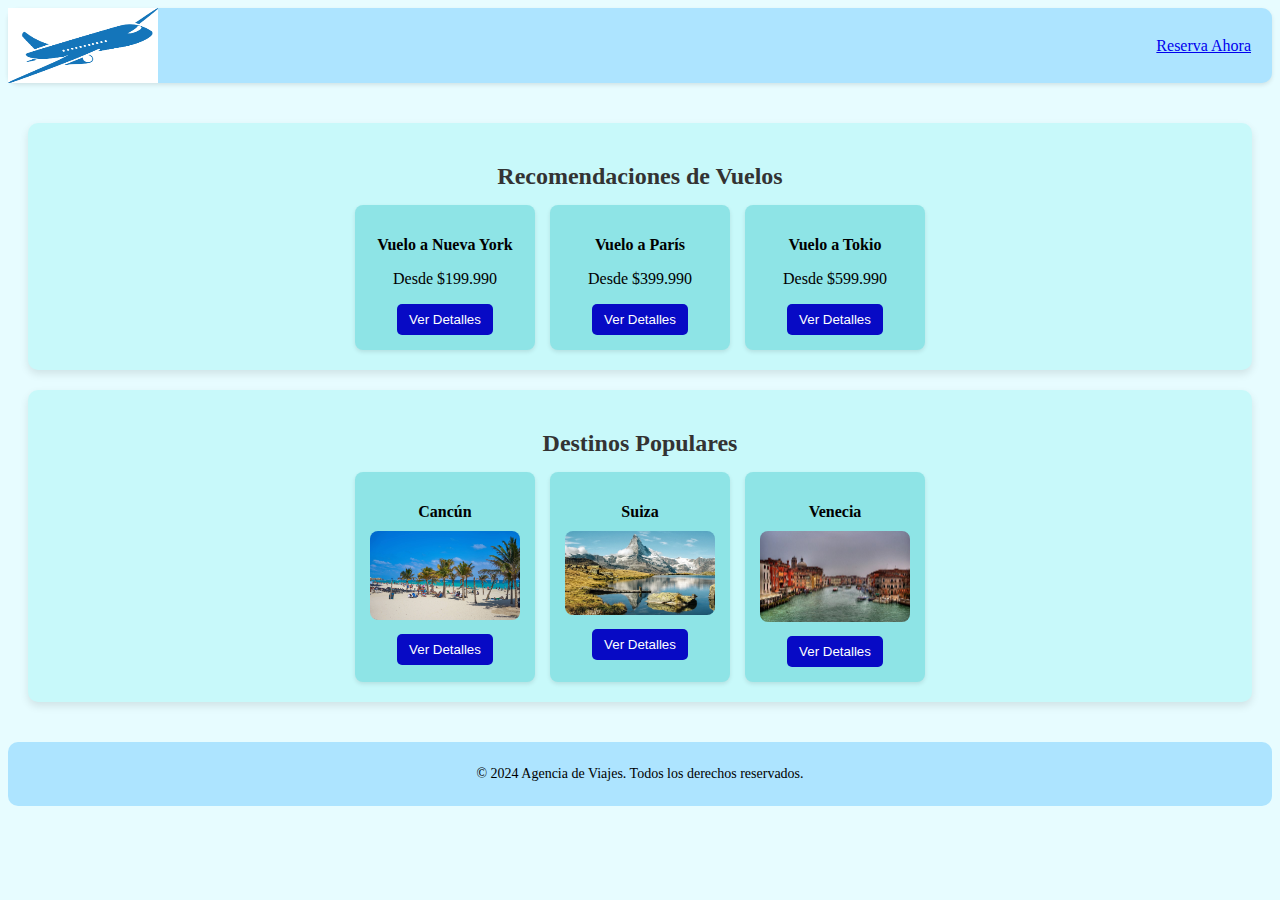
<file: index.html>
<!DOCTYPE html>
<html lang="en">
<head>
    <meta charset="UTF-8">
    <meta name="viewport" content="width=device-width, initial-scale=1.0">
    <link rel="stylesheet" href="Styles/index.css">
    <link rel="stylesheet" href="Styles/global.css">
    <title>Inicio</title>
</head>
<body>
    <div class="grid-container">
        <nav>
            <a href="#"><img class="logo-img" src="Images/logo_2.jpg" alt="logo provisorio"></a>
            <div class="opciones">
                <a class="btn" href="formulario.html">Reserva Ahora</a>
            </div>
        </nav>
        <main>
            <!-- Recomendaciones de Vuelos -->
            <section class="recomendaciones-vuelos">
                <h2>Recomendaciones de Vuelos</h2>
                <div class="vuelos">
                    <div class="vuelo">
                        <h3>Vuelo a Nueva York</h3>
                        <p>Desde $199.990</p>
                        <a href="nuevayol.html"><button>Ver Detalles</button></a>
                    </div>
                    <div class="vuelo">
                        <h3>Vuelo a París</h3>
                        <p>Desde $399.990</p>
                        <a href="paris.html"><button>Ver Detalles</button></a>
                    </div>
                    <div class="vuelo">
                        <h3>Vuelo a Tokio</h3>
                        <p>Desde $599.990</p>
                        <a href="tokio.html"><button>Ver Detalles</button></a>
                    </div>
                </div>
            </section>

            <!-- Destinos Populares -->
            <section class="destinos-populares">
                <h2>Destinos Populares</h2>
                <div class="destinos">
                    <div class="destino">
                        <h3>Cancún</h3>
                        <img src="Images/destino1.jpeg" alt="Playa de Cancún">
                        <button>Ver Detalles</button>
                    </div>
                    <div class="destino">
                        <h3>Suiza</h3>
                        <img src="Images/destino2.webp" alt="Montañas de Suiza">
                        <button>Ver Detalles</button>
                    </div>
                    <div class="destino">
                        <h3>Venecia</h3>
                        <img src="Images/destino3.jpg" alt="Calles de Venecia">
                        <button>Ver Detalles</button>
                    </div>
                </div>
            </section>
        </main>
        <footer>
            <p>&copy; 2024 Agencia de Viajes. Todos los derechos reservados.</p>
        </footer>
    </div>
</body>
</html>
</file>
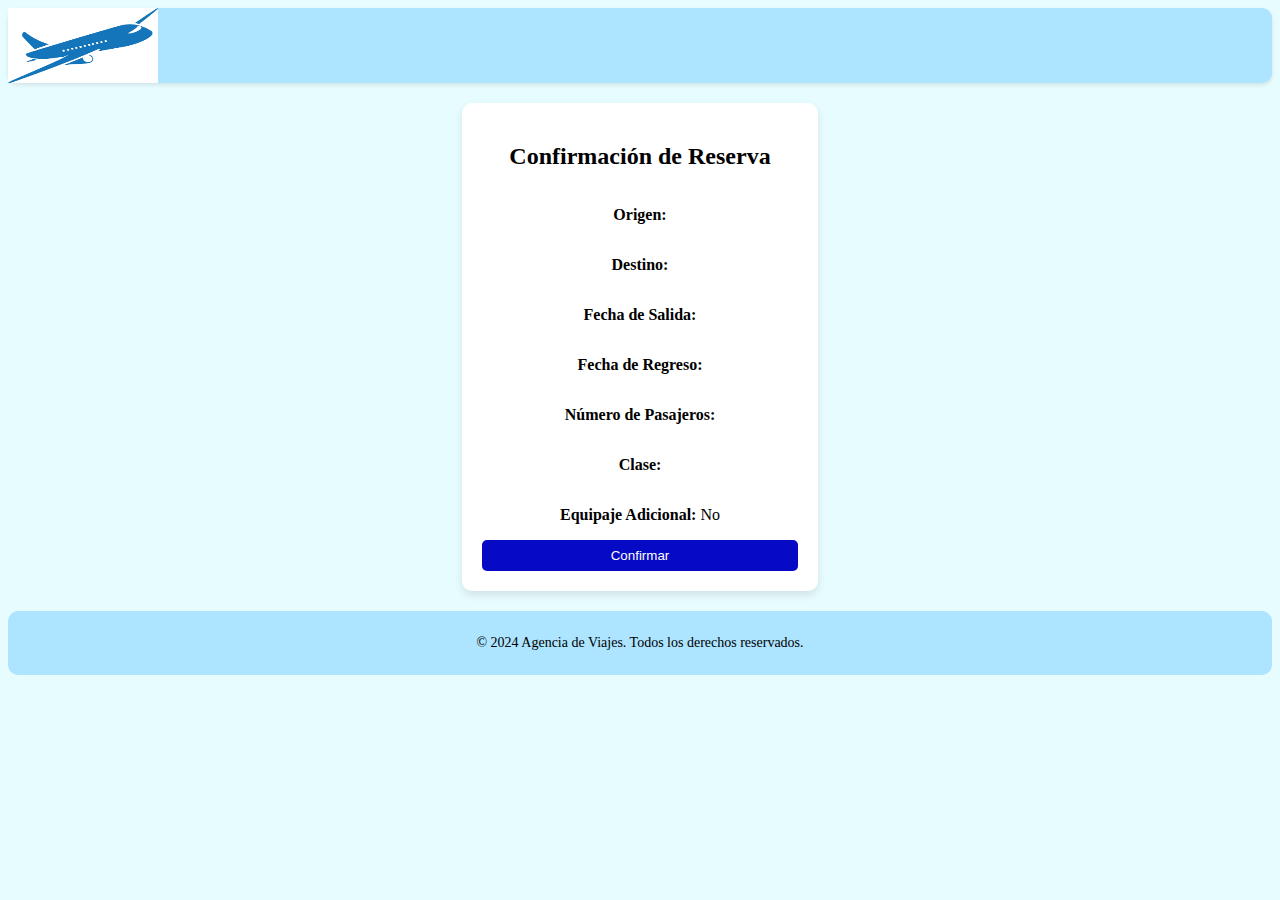
<file: dispo.html>
<!DOCTYPE html>
<html lang="en">
<head>
    <meta charset="UTF-8">
    <meta name="viewport" content="width=device-width, initial-scale=1.0">
    <link rel="stylesheet" href="Styles/dispo.css">
    <link rel="stylesheet" href="Styles/global.css">
    <title>Confirmar reserva</title>
</head>
<body>
    <script>
        function confirmarReserva() {
            alert("Reserva Confirmada");
        }
    </script>
    <div class="grid-container">
        <nav>
            <a href="index.html"><img class="logo-img" src="Images/logo_2.jpg" alt="logo provisorio"></a>
            <div class="opciones">
            </div>
        </nav>
        <main>
            <form class="resumen" action="index.html" onsubmit="confirmarReserva()">
                <h2>Confirmación de Reserva</h2>
                <p><strong>Origen:</strong> <span id="origen"></span></p>
                <p><strong>Destino:</strong> <span id="destino"></span></p>
                <p><strong>Fecha de Salida:</strong> <span id="fechaSalida"></span></p>
                <p><strong>Fecha de Regreso:</strong> <span id="fechaRegreso"></span></p>
                <p><strong>Número de Pasajeros:</strong> <span id="numPasajeros"></span></p>
                <p><strong>Clase:</strong> <span id="clase"></span></p>
                <p><strong>Equipaje Adicional:</strong> <span id="equipaje"></span></p>
                <button type="submit" class="confirmar">Confirmar</button>
            </form>
        </main>
        <footer>
            <p>&copy; 2024 Agencia de Viajes. Todos los derechos reservados.</p>
        </footer>
    </div>

    <script>
        // Obtener parámetros de la URL
        const params = new URLSearchParams(window.location.search);
        
        document.getElementById('origen').textContent = params.get('origen');
        document.getElementById('destino').textContent = params.get('destino');
        document.getElementById('fechaSalida').textContent = params.get('fecha-salida');
        document.getElementById('fechaRegreso').textContent = params.get('fecha-regreso');
        document.getElementById('numPasajeros').textContent = params.get('pasajeros');
        document.getElementById('clase').textContent = params.get('clase');
        document.getElementById('equipaje').textContent = params.get('equipaje') ? 'Sí' : 'No';
    </script>
</body>
</html>
</file>
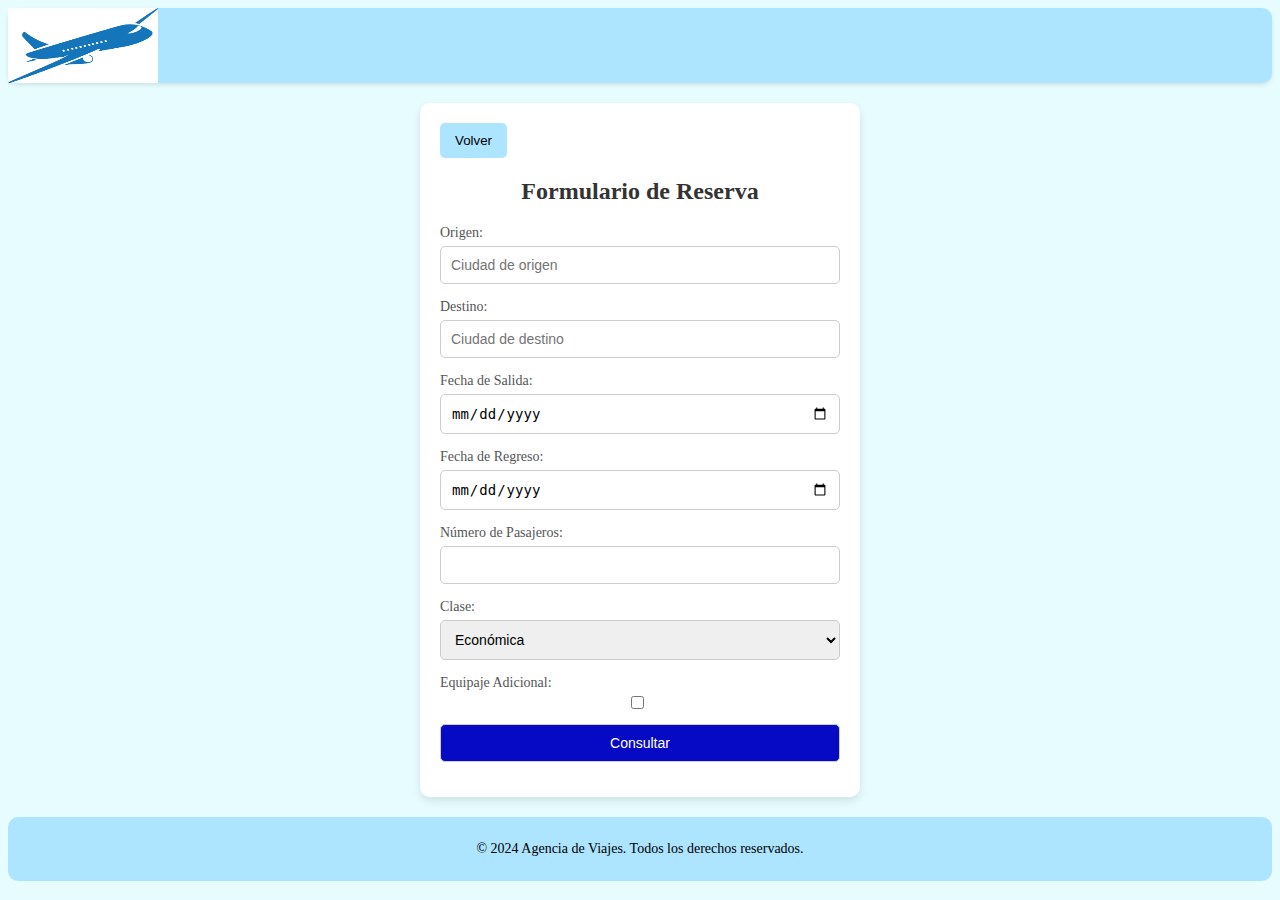
<file: formulario.html>
<!DOCTYPE html>
<html lang="en">
<head>
    <meta charset="UTF-8">
    <meta name="viewport" content="width=device-width, initial-scale=1.0">
    <link rel="stylesheet" href="Styles/formulario.css">
    <link rel="stylesheet" href="Styles/global.css">
    <title>Reserva</title>
</head>
<body>
    <div class="grid-container">
        <nav>
            <a href="index.html"><img class="logo-img" src="Images/logo_2.jpg" alt="logo provisorio"></a>
            <div class="opciones">
            </div>
        </nav>
        <main>
            <form action="dispo.html" class="form1" method="get">
                <button onclick="history.back()" class="volver" type="button">Volver</button>
                <h2>Formulario de Reserva</h2>
                <label for="origen">Origen:</label>
                <input type="text" name="origen" id="origenBox" placeholder="Ciudad de origen" required>
        
                <label for="destino">Destino:</label>
                <input type="text" name="destino" id="destinoBox" placeholder="Ciudad de destino" required>
        
                <label for="fecha-salida">Fecha de Salida:</label>
                <input type="date" name="fecha-salida" id="fechaSalida" required>
        
                <label for="fecha-regreso">Fecha de Regreso:</label>
                <input type="date" name="fecha-regreso" id="fechaRegreso">
        
                <label for="pasajeros">Número de Pasajeros:</label>
                <input type="number" name="pasajeros" id="numPasajeros" min="1" max="10" required>
        
                <label for="clase">Clase:</label>
                <select name="clase" id="clase">
                    <option value="economica">Económica</option>
                    <option value="ejecutiva">Ejecutiva</option>
                    <option value="primera">Primera Clase</option>
                </select>
        
                <label for="equipaje">Equipaje Adicional:</label>
                <input type="checkbox" name="equipaje" id="equipaje">
        
                <input type="submit" value="Consultar" class="submit-btn">
            </form>
        </main>
        <footer>
            <p>&copy; 2024 Agencia de Viajes. Todos los derechos reservados.</p>
        </footer>
    </div>
</body>
</html>
</file>
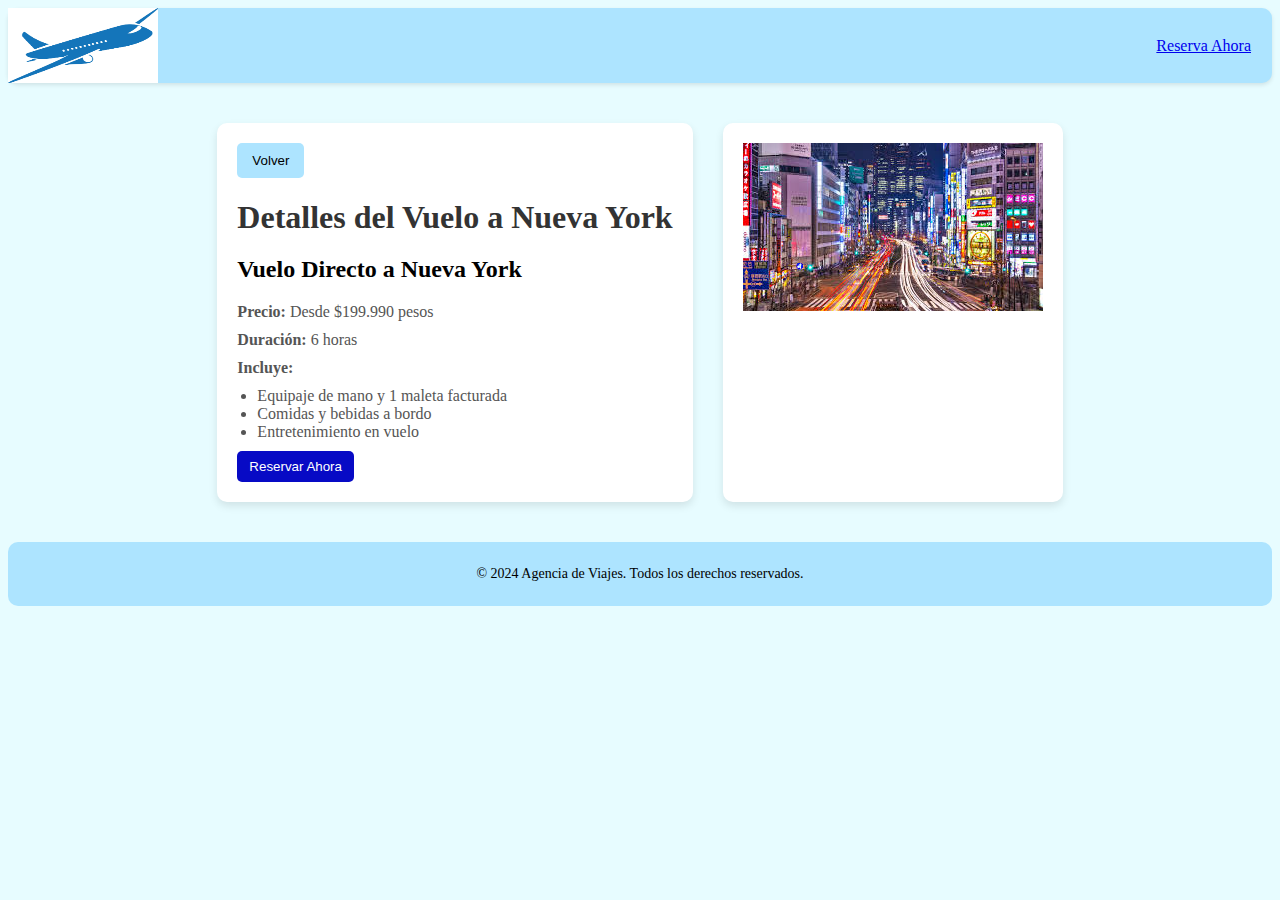
<file: nuevayol.html>
<!DOCTYPE html>
<html lang="en">
<head>
    <meta charset="UTF-8">
    <meta name="viewport" content="width=device-width, initial-scale=1.0">
    <link rel="stylesheet" href="Styles/recomendacion.css">
    <link rel="stylesheet" href="Styles/global.css">
    <title>Destino: Nueva York</title>
</head>
<body>    
    <div class="grid-container">
        <nav>
            <a href="index.html"><img class="logo-img" src="Images/logo_2.jpg" alt="logo provisorio"></a>
            <div class="opciones">
                <a class="btn" href="formulario.html">Reserva Ahora</a>
            </div>
        </nav>
        <main>
            <section class="detalle-vuelo">
                <a href="index.html"><button class="volver" type="button">Volver</button></a>
                <h1>Detalles del Vuelo a Nueva York</h1>
                <div class="detalle-info">
                    <div class="info">
                        <h2>Vuelo Directo a Nueva York</h2>
                        <p><strong>Precio:</strong> Desde $199.990 pesos</p>
                        <p><strong>Duración:</strong> 6 horas</p>
                        <p><strong>Incluye:</strong></p>
                        <ul>
                            <li>Equipaje de mano y 1 maleta facturada</li>
                            <li>Comidas y bebidas a bordo</li>
                            <li>Entretenimiento en vuelo</li>
                        </ul>
                        <a href="formulario.html"><button class="reservar-btn">Reservar Ahora</button></a>
                    </div>
                </div>
            </section>
            <section class="images">
                <img src="Images/tokio.jpg" alt="tokio">
            </section>
        </main>
        <footer>
            <p>&copy; 2024 Agencia de Viajes. Todos los derechos reservados.</p>
        </footer>
    </div>
</body>
</html>
</file>
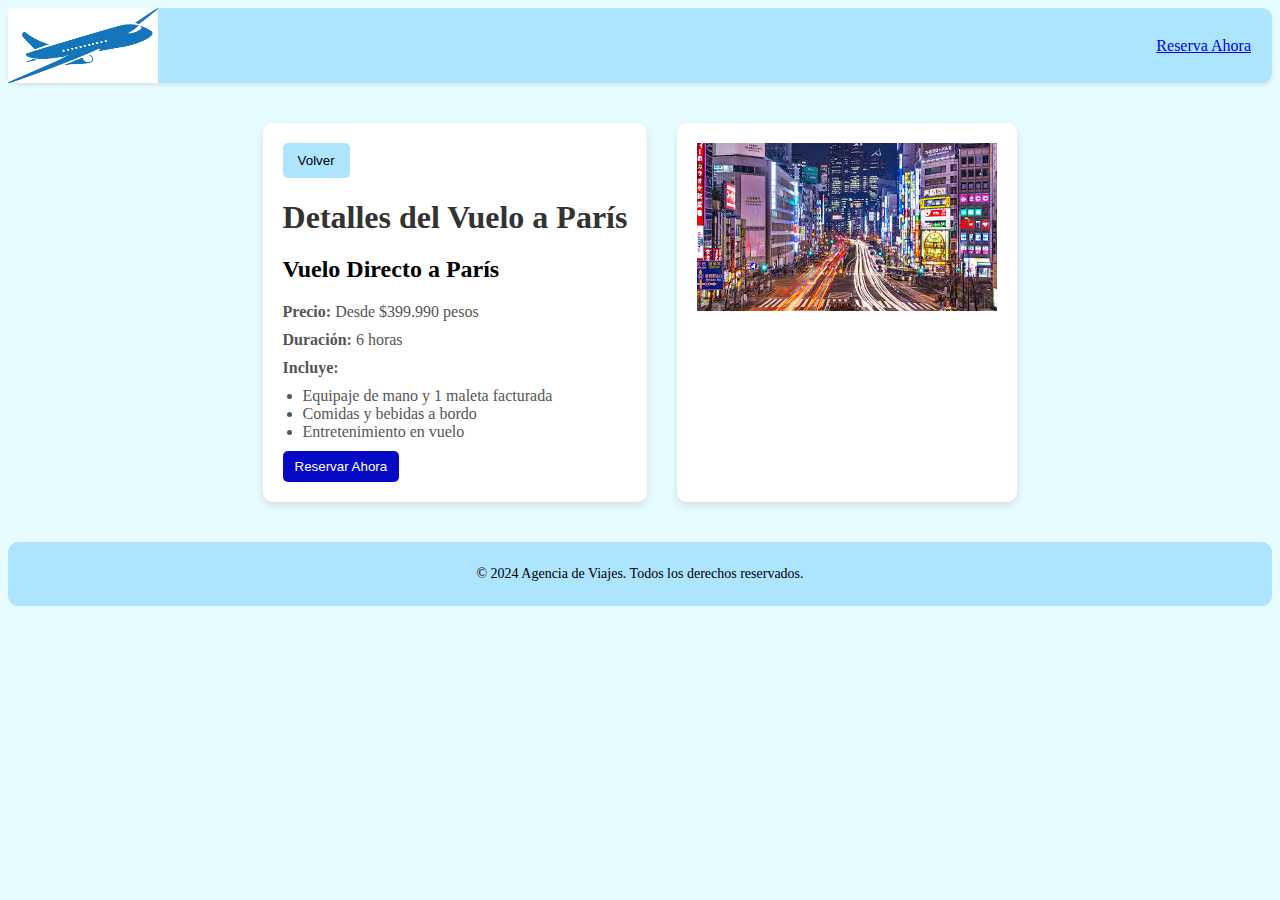
<file: paris.html>
<!DOCTYPE html>
<html lang="en">
<head>
    <meta charset="UTF-8">
    <meta name="viewport" content="width=device-width, initial-scale=1.0">
    <link rel="stylesheet" href="Styles/recomendacion.css">
    <link rel="stylesheet" href="Styles/global.css">
    <title>Destino: Paris</title>
</head>
<body>    
    <div class="grid-container">
        <nav>
            <a href="index.html"><img class="logo-img" src="Images/logo_2.jpg" alt="logo provisorio"></a>
            <div class="opciones">
                <a class="btn" href="formulario.html">Reserva Ahora</a>
            </div>
        </nav>
        <main>
            <section class="detalle-vuelo">
                <a href="index.html"><button class="volver" type="button">Volver</button></a>
                <h1>Detalles del Vuelo a París</h1>
                <div class="detalle-info">
                    <div class="info">
                        <h2>Vuelo Directo a París</h2>
                        <p><strong>Precio:</strong> Desde $399.990 pesos</p>
                        <p><strong>Duración:</strong> 6 horas</p>
                        <p><strong>Incluye:</strong></p>
                        <ul>
                            <li>Equipaje de mano y 1 maleta facturada</li>
                            <li>Comidas y bebidas a bordo</li>
                            <li>Entretenimiento en vuelo</li>
                        </ul>
                        <a href="formulario.html"><button class="reservar-btn">Reservar Ahora</button></a>
                    </div>
                </div>
            </section>
            <section class="images">
                <img src="Images/tokio.jpg" alt="tokio">
            </section>
        </main>
        <footer>
            <p>&copy; 2024 Agencia de Viajes. Todos los derechos reservados.</p>
        </footer>
    </div>
</body>
</html>
</file>
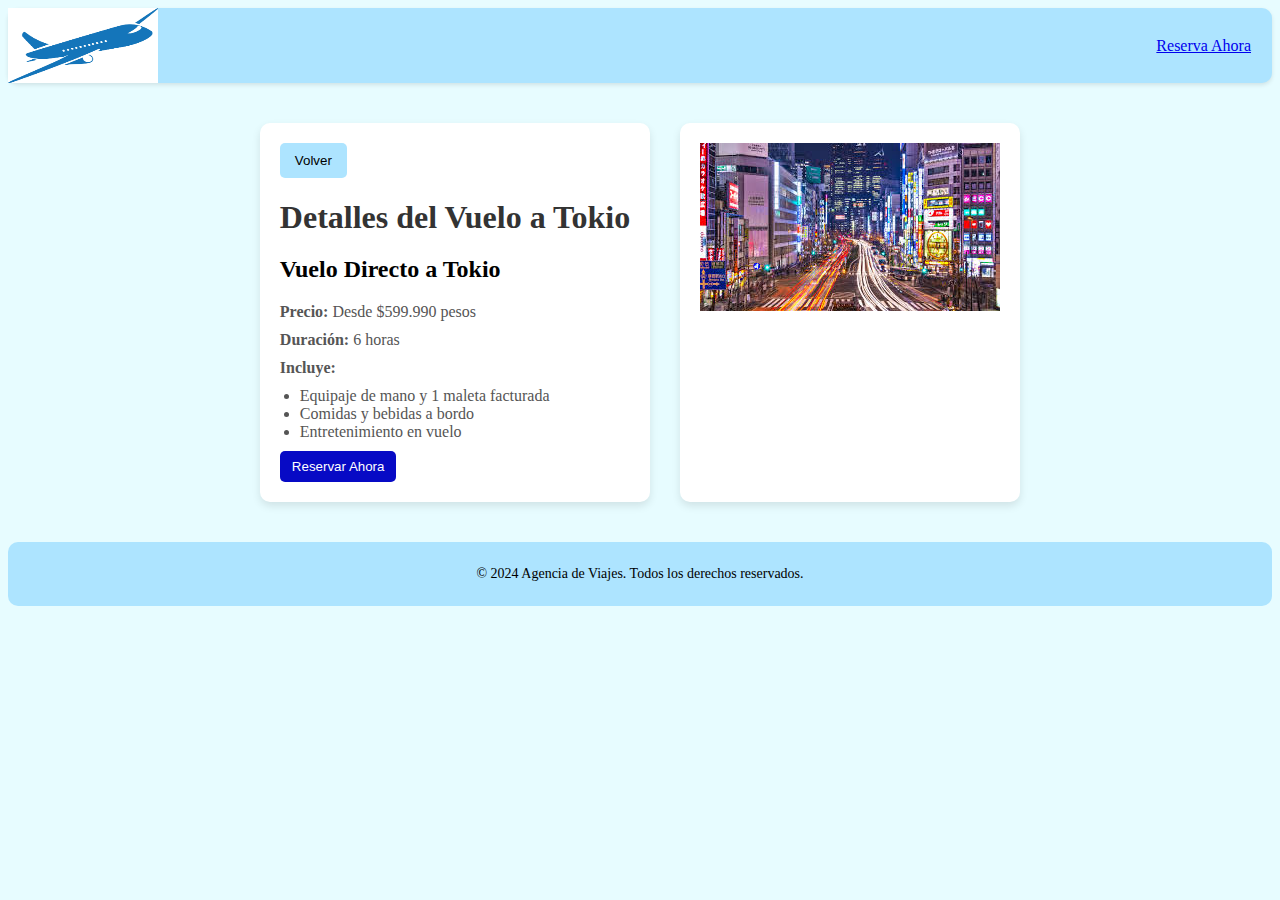
<file: tokio.html>
<!DOCTYPE html>
<html lang="en">
<head>
    <meta charset="UTF-8">
    <meta name="viewport" content="width=device-width, initial-scale=1.0">
    <link rel="stylesheet" href="Styles/recomendacion.css">
    <link rel="stylesheet" href="Styles/global.css">
    <title>Destino: Tokio</title>
</head>
<body>    
    <div class="grid-container">
        <nav>
            <a href="index.html"><img class="logo-img" src="Images/logo_2.jpg" alt="logo provisorio"></a>
            <div class="opciones">
                <a class="btn" href="formulario.html">Reserva Ahora</a>
            </div>
        </nav>
        <main>
            <section class="detalle-vuelo">
                <a href="index.html"><button class="volver" type="button">Volver</button></a>
                <h1>Detalles del Vuelo a Tokio</h1>
                <div class="detalle-info">
                    <div class="info">
                        <h2>Vuelo Directo a Tokio</h2>
                        <p><strong>Precio:</strong> Desde $599.990 pesos</p>
                        <p><strong>Duración:</strong> 6 horas</p>
                        <p><strong>Incluye:</strong></p>
                        <ul>
                            <li>Equipaje de mano y 1 maleta facturada</li>
                            <li>Comidas y bebidas a bordo</li>
                            <li>Entretenimiento en vuelo</li>
                        </ul>
                        <a href="formulario.html"><button class="reservar-btn">Reservar Ahora</button></a>
                    </div>
                </div>
            </section>
            <section class="images">
                <img src="Images/tokio.jpg" alt="tokio">
            </section>
        </main>
        <footer>
            <p>&copy; 2024 Agencia de Viajes. Todos los derechos reservados.</p>
        </footer>
    </div>
</body>
</html>
</file>
<file: Styles/index.css>
main {
    display: flex;
    flex-direction: column;
    gap: 20px;
    padding: 20px;
}

.recomendaciones-vuelos, .destinos-populares {
    background-color: #c8f9fa;
    border-radius: 10px;
    padding: 20px;
    box-shadow: 0 4px 8px rgba(0, 0, 0, 0.1);
}

h2 {
    color: #333;
    margin-bottom: 15px;
    text-align: center;
}

.vuelos, .destinos {
    display: flex;
    gap: 15px;
    justify-content: center;
}

.vuelo, .destino {
    background-color: #8ee4e6;
    padding: 15px;
    border-radius: 8px;
    text-align: center;
    width: 150px;
    box-shadow: 0 2px 4px rgba(0, 0, 0, 0.1);
}

.vuelo h3, .destino h3 {
    font-size: 16px;
    margin-bottom: 10px;
}

.vuelo button, .destino button {
    background-color: #070ac5;
    color: white;
    border: none;
    padding: 8px 12px;
    border-radius: 5px;
    cursor: pointer;
    transition: background-color 0.3s;
}

.vuelo button:hover, .destino button:hover {
    background-color: #3538df;
}

.destino img {
    width: 100%;
    border-radius: 8px;
    margin-bottom: 10px;
}

@media (max-width: 600px){
    main{
    }
}
</file>
<file: Styles/global.css>
body{
    background-color: #E7FCFF;
}

.grid-container{
    display: grid;
    grid-template: 
    "nav"
    "main"
    "footer";
    gap: 20px;
    nav{
        display: flex;
        grid-template: "logo-img opciones";
        background-color: #ADE4FF;
        width: 100%;
        height: 75px;
        border-radius: 10px;
        box-shadow: 0 2px 4px rgba(0, 0, 0, 0.1);
        .logo-img{
            height: 75px;
            width: 150px;
        }
        .opciones{
            display: flex;
            align-items: center;
            justify-content: flex-end;
            width: 100%;
            .btn{
                padding: 6px 6px 6px 6px;
                margin-right: 15px;
            }
        }
    }

    main{
        background-color: #E7FCFF;
    }

    footer {
        text-align: center;
        padding: 10px;
        background-color: #ADE4FF;
        font-size: 14px;
        border-radius: 10px;
    }
}
@media (max-width: 600px){
    .grid-container{
        nav{
        }
    }
}
</file>
<file: Styles/dispo.css>
main{
    display: flex;
    align-items: center;
    justify-content: center;
}

.resumen{
    display: flex;
    flex-direction: column;
    background-color: #ffffff;
    border-radius: 10px;
    padding: 20px;
    box-shadow: 0 4px 8px rgba(0, 0, 0, 0.1);
    text-align: center;
    width: 25%;
}

.confirmar{
    background-color: #070ac5;
    color: white;
    border: none;
    padding: 8px 12px;
    border-radius: 5px;
    cursor: pointer;
    transition: background-color 0.3s;
}

.confirmar:hover{
    background-color: #3538df;
}

@media (max-width: 600px){
    .resumen{
        width: 100%;
    }
}
</file>
<file: Styles/formulario.css>
main {
    display: flex;
    justify-content: center;
    background-color: #f0f0f0;

    .form1 {
        display: flex;
        flex-direction: column;
        background-color: #ffffff;
        border-radius: 10px;
        padding: 20px;
        box-shadow: 0 4px 8px rgba(0, 0, 0, 0.1);
        width: 400px;
        height: max-content;
    }
    .form1 h2 {
        margin-bottom: 20px;
        color: #333;
        text-align: center;
    }
    
    .form1 label {
        margin-bottom: 5px;
        font-size: 14px;
        color: #555;
    }
    
    .form1 input, 
    .form1 select {
        padding: 10px;
        margin-bottom: 15px;
        border: 1px solid #ccc;
        border-radius: 5px;
        font-size: 14px;
    }
    
    .form1 input[type="checkbox"] {
        width: auto;
        margin: 0 5px 15px 0;
    }
    
    .submit-btn {
        background-color: #070ac5;
        color: white;
        border: none;
        cursor: pointer;
        transition: background-color 0.3s;
    }
    
    .submit-btn:hover {
        background-color: #3538df;
    }

    .volver {
        background-color: #ade4ff;
        color: black;
        border: none;
        padding: 10px 15px;
        border-radius: 5px;
        cursor: pointer;
        transition: background-color 0.3s;
        width: max-content;
    }
    
    .volver:hover {
        background-color: #70cdfc;
    }
}

@media (max-width: 600px){
    main{
        .form1{
            width: 100%;
        }
    }
}
</file>
<file: Styles/recomendacion.css>
main {
    padding: 20px;
    display: flex;
    justify-content: center;
    column-gap: 30px;
}

.detalle-vuelo {
    background-color: #ffffff;
    padding: 20px;
    border-radius: 10px;
    box-shadow: 0 4px 8px rgba(0, 0, 0, 0.1);
    max-width: 800px;
}

.detalle-vuelo h1 {
    text-align: center;
    color: #333;
    margin-bottom: 20px;
}

.detalle-info {
    display: flex;
    gap: 20px;
    flex-wrap: wrap;
}

.detalle-info img {
    width: 100%;
    max-width: 350px;
    border-radius: 10px;
}

.info {
    flex: 1;
}

.info h2 {
    margin-top: 0;
}

.info p, .info ul {
    margin: 10px 0;
    color: #555;
}

.info ul {
    list-style: disc;
    padding-left: 20px;
}

.volver {
    background-color: #ade4ff;
    color: black;
    border: none;
    padding: 10px 15px;
    border-radius: 5px;
    cursor: pointer;
    transition: background-color 0.3s;
}

.volver:hover {
    background-color: #70cdfc;
}

.reservar-btn {
    background-color: #070ac5;
    color: white;
    border: none;
    padding: 8px 12px;
    border-radius: 5px;
    cursor: pointer;
    transition: background-color 0.3s;
}

.reservar-btn:hover {
    background-color: #3538df;
}

.images{
    background-color: #ffffff;
    padding: 20px;
    border-radius: 10px;
    box-shadow: 0 4px 8px rgba(0, 0, 0, 0.1);
    max-width: 800px;
}
</file>
